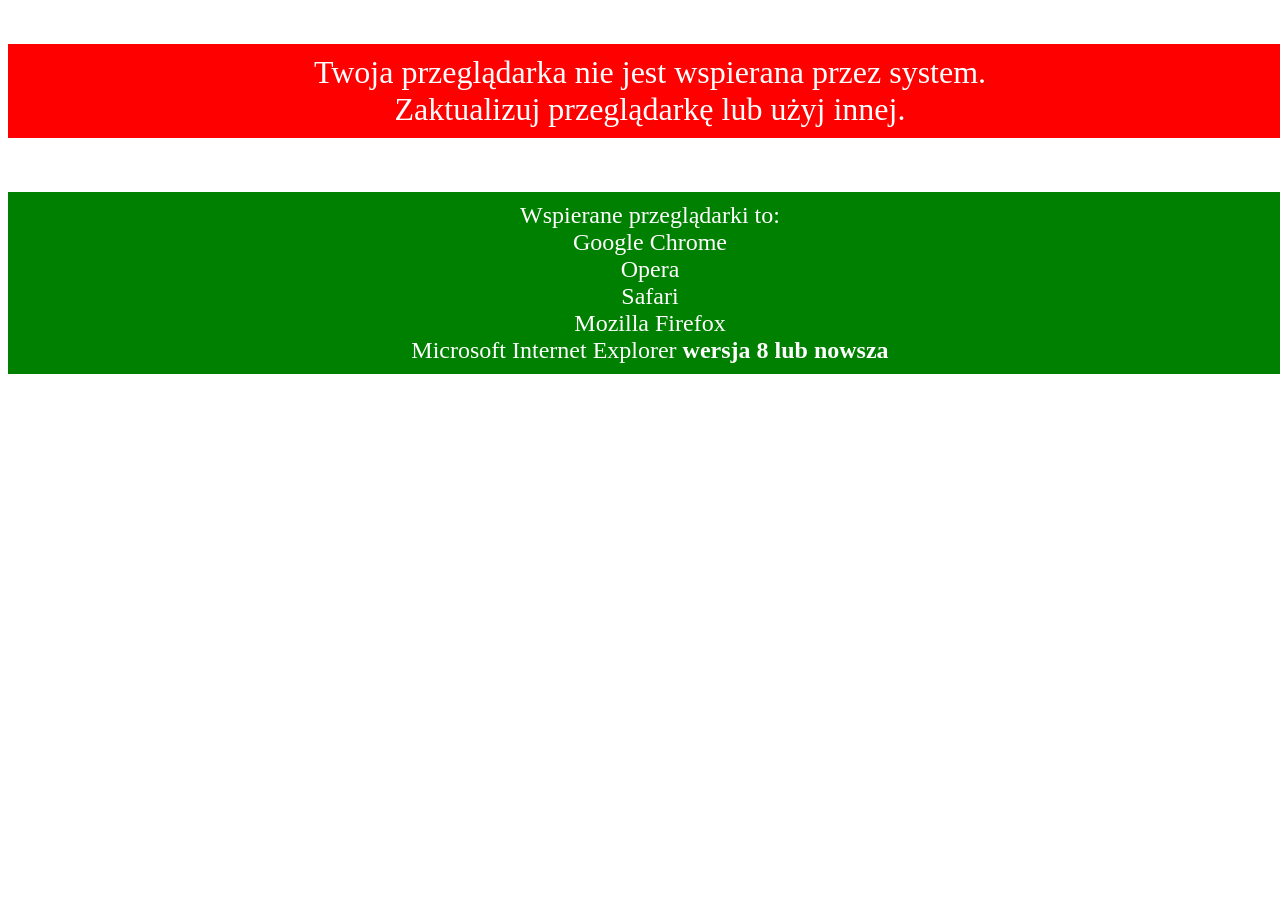
<file: www/invalid.html>
<!DOCTYPE HTML PUBLIC "-//W3C//DTD HTML 4.01//EN" "http://www.w3.org/TR/html4/strict.dtd">
<HTML>
<HEAD>
<META name="ROBOTS" content="none">
<META http-equiv="content-type" content="text/html; charset=UTF-8">
<link rel="shortcut icon" href="__msg/favicon.ico">
</HEAD>
<BODY>

<style type="text/css">
#msg {
  position:relative;
  width:100%;
	border:0px;border-style:solid;
  padding:10px;
	background:red;
  color:white;
  font-family:Tahoma,MS Sans Serif,Arial CE;
  font-size:24pt;
	text-align:center;
}
#msg2 {
  position:relative;
  width:100%;
	border:0px;	border-style:solid;
  padding:10px;
	background:green;
  color:white;
  font-family:Tahoma,MS Sans Serif,Arial CE;
  font-size:18pt;
	text-align:center;
}
</style>


 
<center>
  <br><br>
  <div id="msg">
    Twoja przeglądarka nie jest wspierana przez system.<br>Zaktualizuj przeglądarkę lub użyj innej.
  </div>
  <br><br><br>
  <div id="msg2">
    Wspierane przeglądarki to:
    <br>Google Chrome
    <br>Opera
    <br>Safari
    <br>Mozilla Firefox
    <br>Microsoft Internet Explorer <b>wersja 8 lub nowsza</b>
  </div>
</center>

</BODY>
</HTML>
</file>
